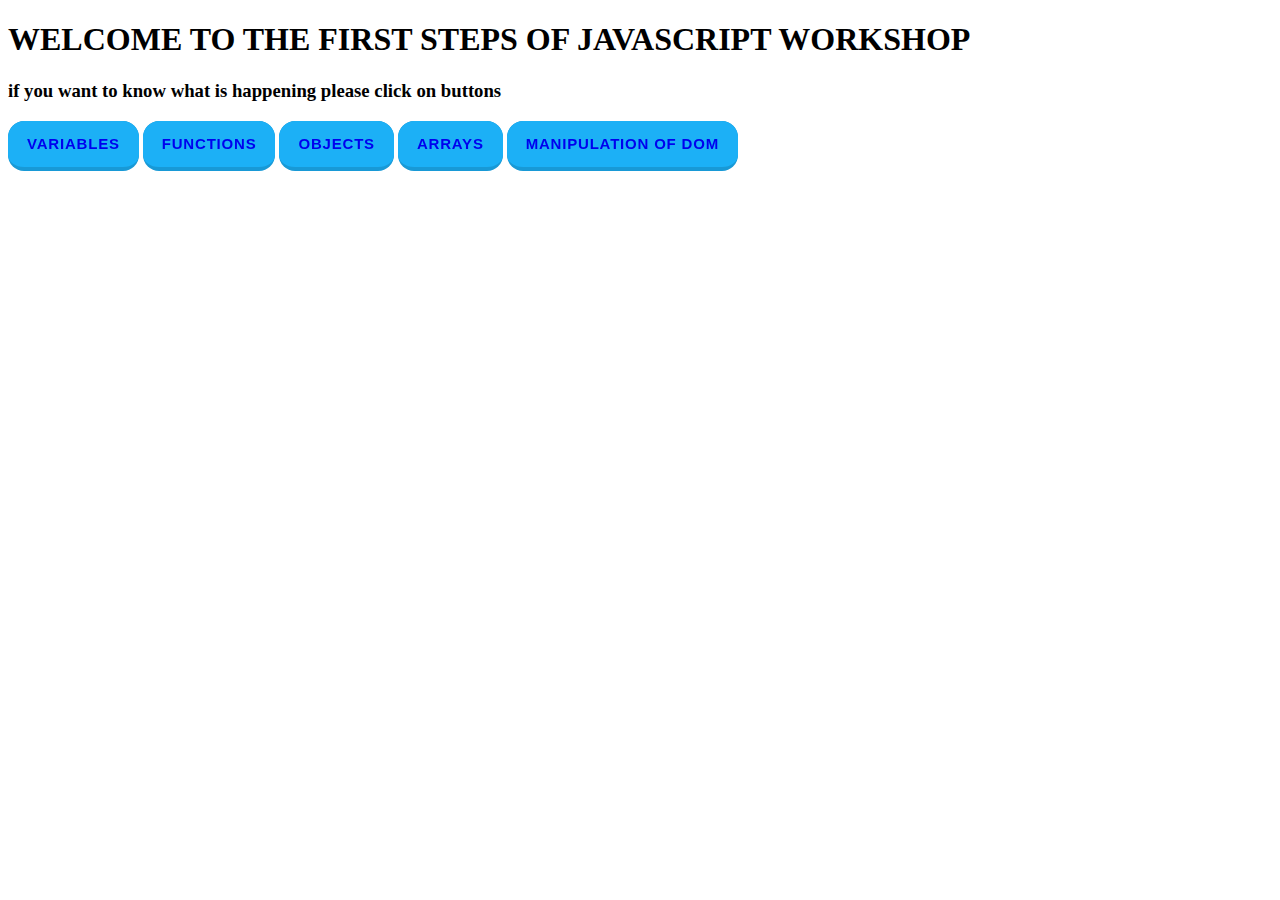
<file: index.html>
<!DOCTYPE html>
<html lang="en">
<head>
    <meta charset="UTF-8">
    <meta name="viewport" content="width=device-width, initial-scale=1.0">
    <link href="./Css/styles.css" rel="stylesheet">
    <title>First Steps Of JavaScript</title>
</head>
<body>
    <main>
<h1>WELCOME TO THE FIRST STEPS OF JAVASCRIPT WORKSHOP</h1>
<h3>if you want to know what is happening please click on buttons</h3>


<button><a href="./html/variables.html">Variables</a></button>
<button><a href="./html/functions.html">Functions</a></button>
<button><a href="./html/object.html">Objects</a></button>
<button><a href="./html/array.html">Arrays</a></button>
<button><a href="./html/manipulation of dom.html">Manipulation of DOM</a></button>
</main>
</body>
</file>
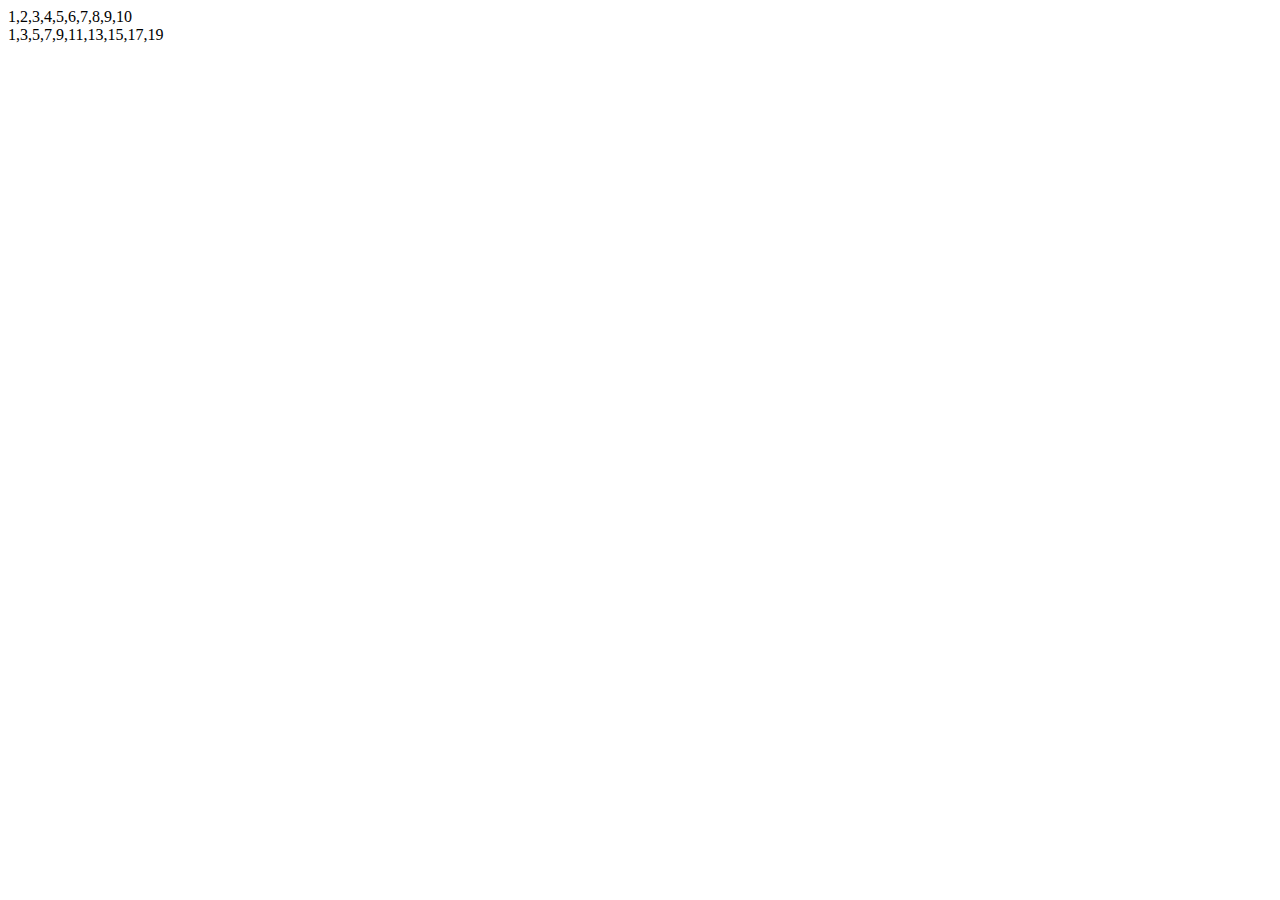
<file: html/array.html>
<!DOCTYPE html>
<html lang="en">
<head>
    <meta charset="UTF-8">
    <meta name="viewport" content="width=device-width, initial-scale=1.0">
    <title>Arrays</title>
</head>
<body>
    <script src="../Javascript/array.js"></script>
</body>
</html>
</file>
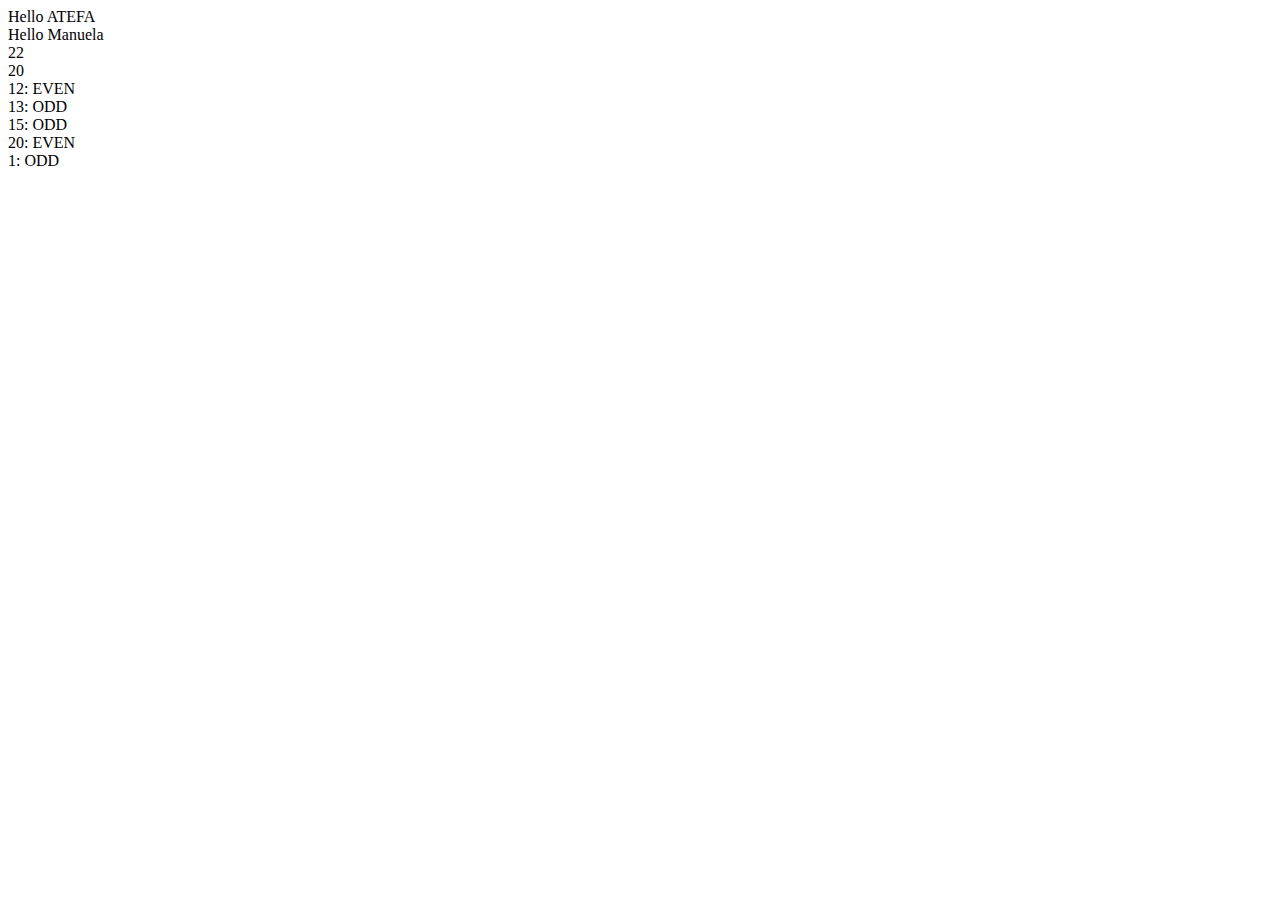
<file: html/functions.html>
<!DOCTYPE html>
<html lang="en">
<head>
    <meta charset="UTF-8">
    <meta name="viewport" content="width=device-width, initial-scale=1.0">
    <title>Functions</title>
</head>
<body>
    <script src="../Javascript/function.js"></script>
</body>
</html>
</file>
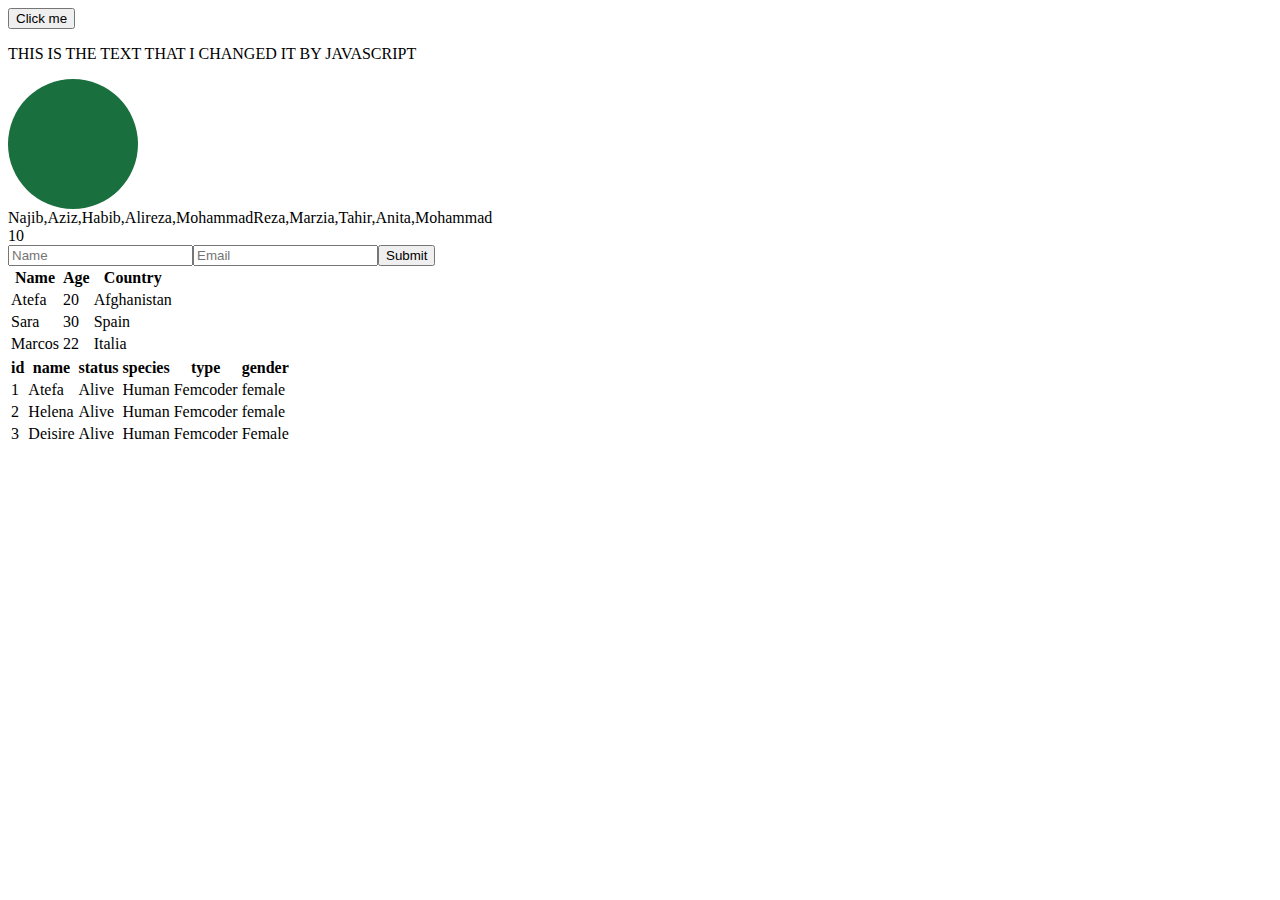
<file: html/manipulation of dom.html>
<!DOCTYPE html>
<html lang="en">
<head>
    <meta charset="UTF-8">
    <meta name="viewport" content="width=device-width, initial-scale=1.0">
    <title>Manipulation of DOM</title>
    <style>
     div {
         background-color: #196F3D;
         width: 130px; 
         height: 130px; 
         border-radius: 50%;
     }
    </style>
</head>
<body>
    <button id="myButton">Click me</button>
    <p id="firstText">This text is going to be changed by javascipt</p>
    <div class="circle" id="circle"></div> 
    <script src="../Javascript/Manipulation of Dom.js"></script>
</body>
</html>
</file>
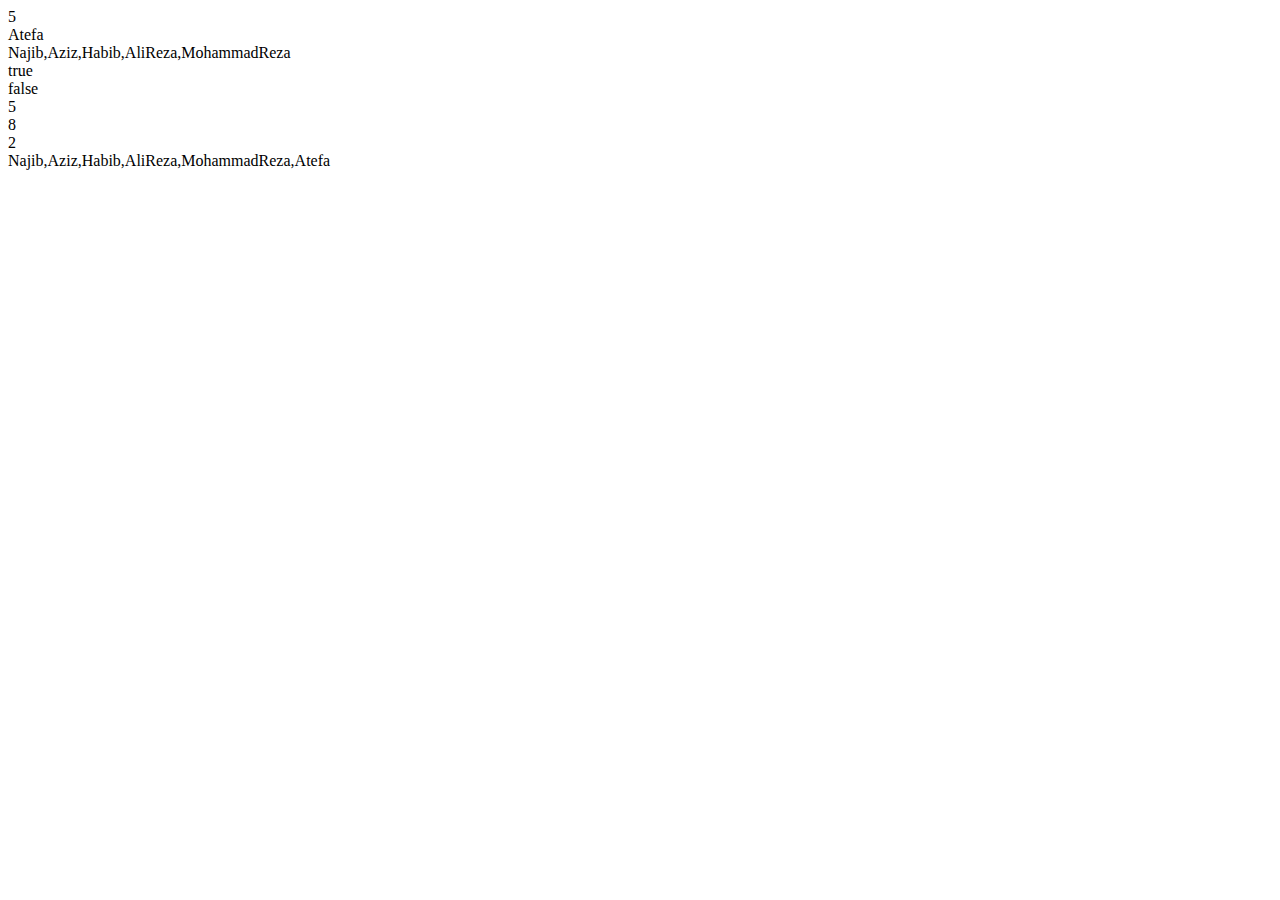
<file: html/variables.html>
<!DOCTYPE html>
<html lang="en">
<head>
    <meta charset="UTF-8">
    <meta name="viewport" content="width=device-width, initial-scale=1.0">
    <title>Document</title>
</head>
<body>

    <script src="../Javascript/variables.js"></script>
</body>
</html>
</file>
<file: Css/styles.css>
button {
    appearance: button;
    background-color: #1899D6;
    border: solid transparent;
    border-radius: 16px;
    border-width: 0 0 4px;
    box-sizing: border-box;
    color: #FFFFFF;
    cursor: pointer;
    display: inline-block;
    font-size: 15px;
    font-weight: 700;
    letter-spacing: .8px;
    line-height: 20px;
    margin: 0;
    outline: none;
    overflow: visible;
    padding: 13px 19px;
    text-align: center;
    text-transform: uppercase;
    touch-action: manipulation;
    transform: translateZ(0);
    transition: filter .2s;
    user-select: none;
    -webkit-user-select: none;
    vertical-align: middle;
    white-space: nowrap;
   }
   
   button:after {
    background-clip: padding-box;
    background-color: #1CB0F6;
    border: solid transparent;
    border-radius: 16px;
    border-width: 0 0 4px;
    bottom: -4px;
    content: "";
    left: 0;
    position: absolute;
    right: 0;
    top: 0;
    z-index: -1;
   }
   
   button:main, button:focus {
    user-select: auto;
   }
   
   button:hover:not(:disabled) {
    filter: brightness(1.1);
   }
   
   button:disabled {
    cursor: auto;
   }
   
   button:active:after {
    border-width: 0 0 0px;
   }
   
   button:active {
    padding-bottom: 10px;
   }

   a {
    text-decoration: none;
   }
</file>
